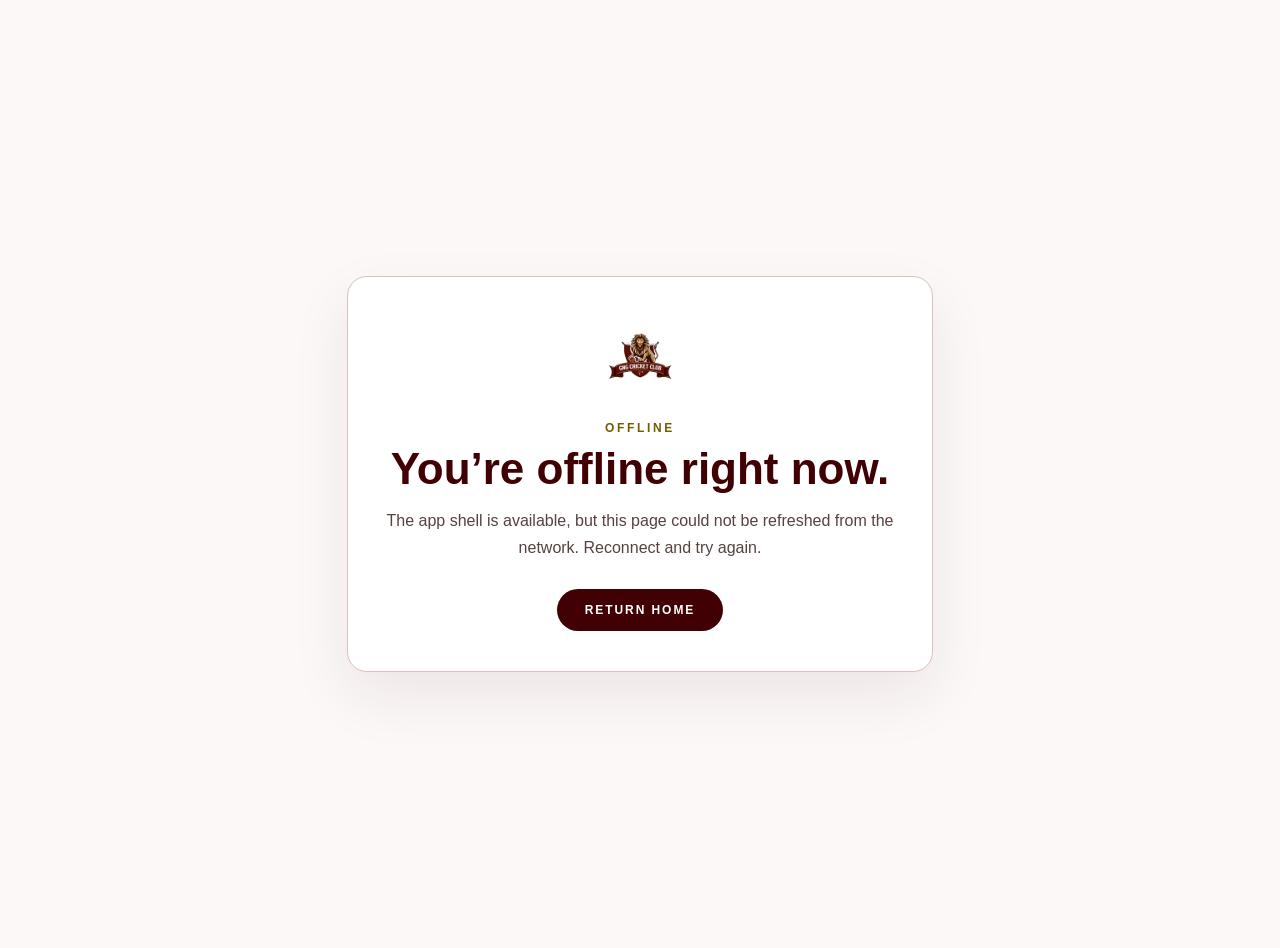
<file: offline.html>
<!DOCTYPE html>
<html lang="en">
<head>
    <meta charset="utf-8" />
    <meta name="viewport" content="width=device-width, initial-scale=1.0" />
    <title>Offline | GNG Cricket Club</title>
    <meta name="theme-color" content="#410003" />
    <style>
        body {
            margin: 0;
            min-height: 100vh;
            display: flex;
            align-items: center;
            justify-content: center;
            padding: 24px;
            background: #fcf8f8;
            color: #1c1b1b;
            font-family: "Plus Jakarta Sans", sans-serif;
        }
        .card {
            width: min(520px, 100%);
            background: #ffffff;
            border: 1px solid #ddc0bd;
            border-radius: 20px;
            padding: 40px 32px;
            text-align: center;
            box-shadow: 0 24px 60px rgba(65, 0, 3, 0.08);
        }
        .icon {
            width: 80px;
            height: 80px;
            border-radius: 20px;
            display: block;
            margin: 0 auto 24px;
        }
        .eyebrow {
            color: #735c00;
            font-weight: 800;
            font-size: 12px;
            letter-spacing: 0.22em;
            text-transform: uppercase;
            margin-bottom: 12px;
        }
        h1 {
            margin: 0 0 16px;
            font-family: "Lexend", sans-serif;
            font-size: clamp(32px, 6vw, 44px);
            line-height: 1;
            color: #410003;
        }
        p {
            margin: 0 0 28px;
            color: #564240;
            line-height: 1.7;
        }
        a {
            display: inline-flex;
            align-items: center;
            justify-content: center;
            padding: 14px 28px;
            border-radius: 9999px;
            background: #410003;
            color: #ffffff;
            text-decoration: none;
            font-family: "Lexend", sans-serif;
            font-size: 12px;
            font-weight: 800;
            letter-spacing: 0.16em;
            text-transform: uppercase;
        }
    </style>
</head>
<body>
    <main class="card">
        <img src="assets/images/icon-192.png" alt="GNG Cricket Club app icon" class="icon" />
        <div class="eyebrow">Offline</div>
        <h1>You’re offline right now.</h1>
        <p>The app shell is available, but this page could not be refreshed from the network. Reconnect and try again.</p>
        <a href="index.html">Return Home</a>
    </main>
</body>
</html>
</file>
